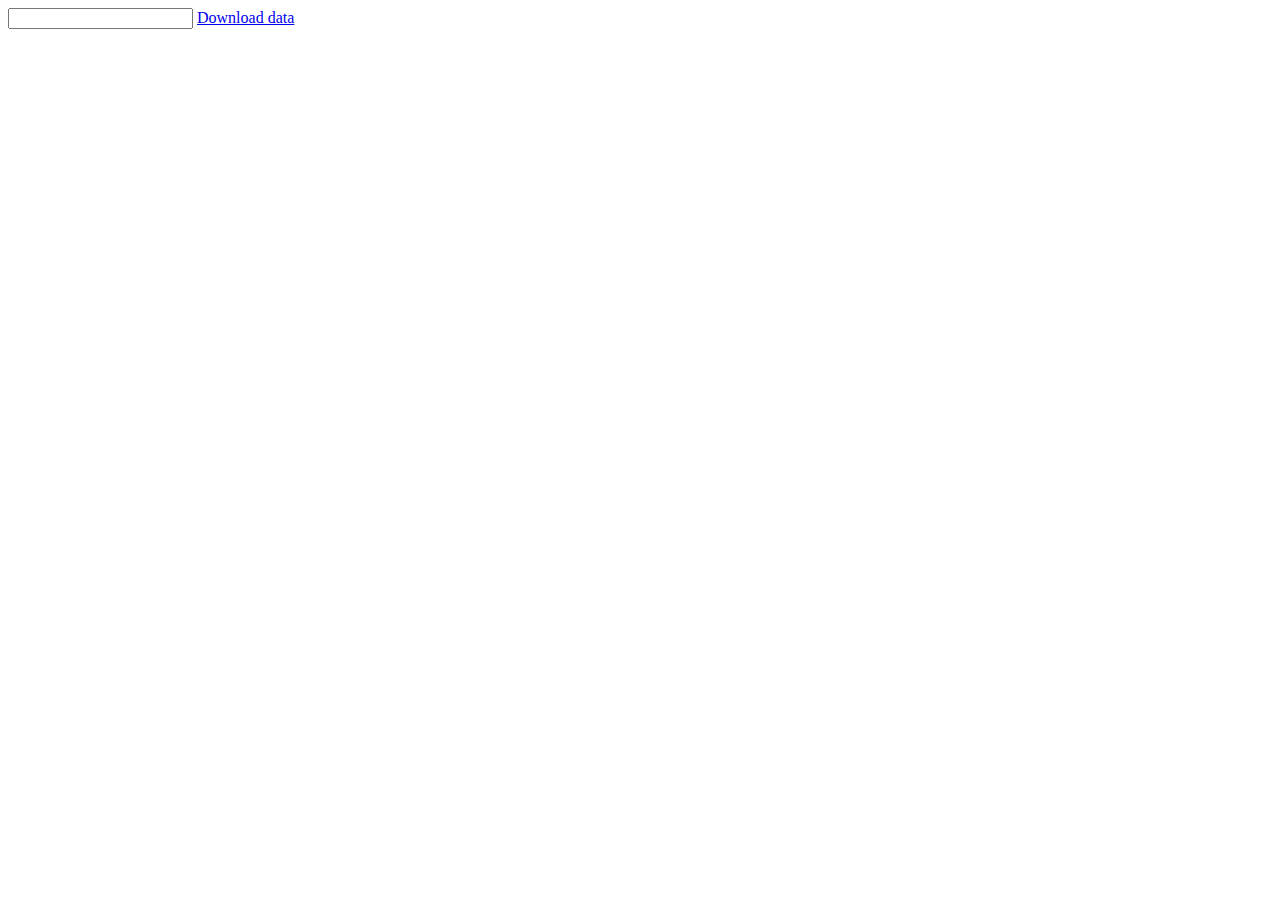
<file: index.html>
<!DOCTYPE html>
<html lang="en">
<head>
    <meta charset="UTF-8">
    <meta http-equiv="X-UA-Compatible" content="IE=edge">
    <meta name="viewport" content="width=device-width, initial-scale=1.0">
    <title>Document</title>
</head>
<body>
    <input id="input" type="text" value=""></input>
    <a id="download" href="#">Download data</a>
</body>
<script src="./home.js"></script>

</html>
</file>
